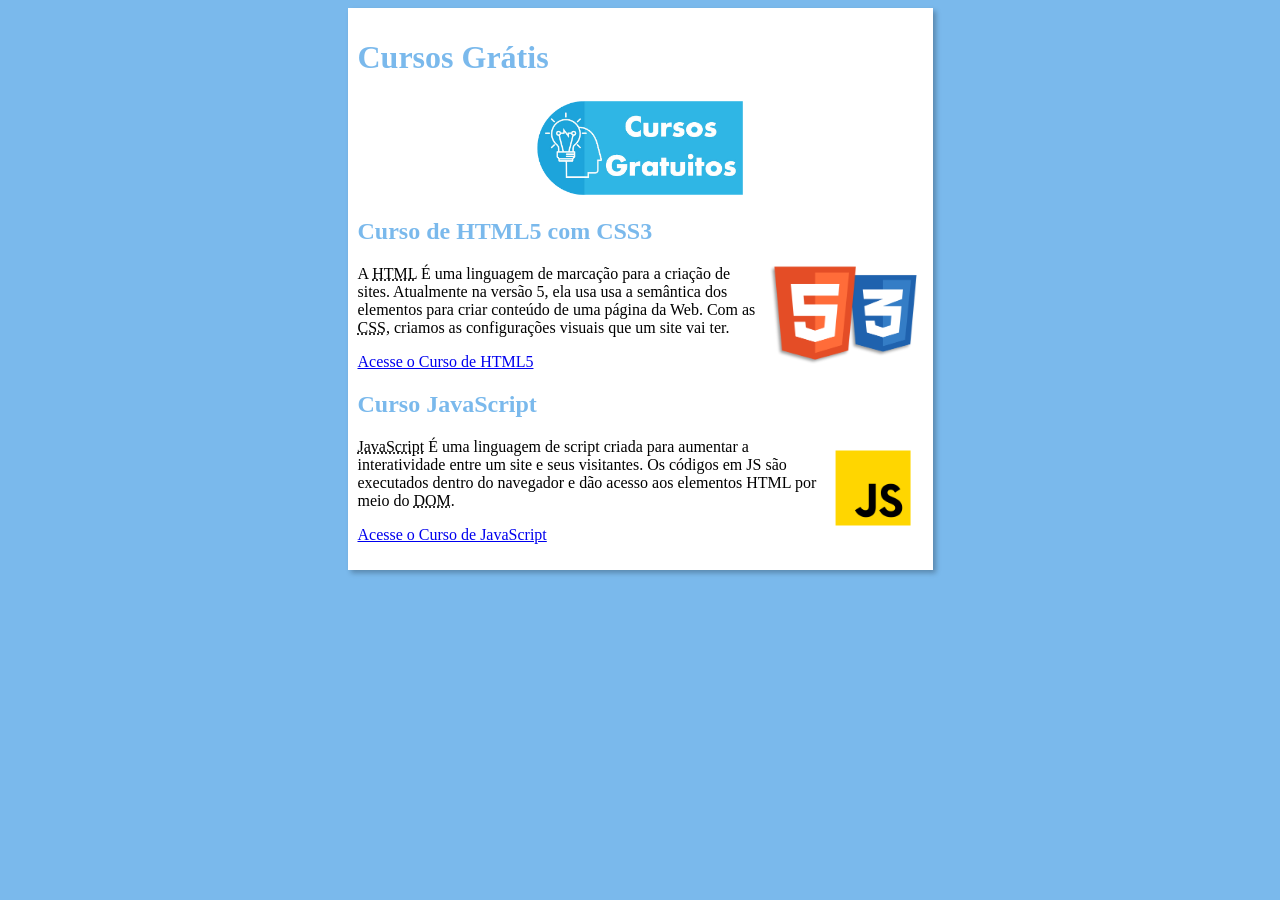
<file: index.html>
<!DOCTYPE html>
<html lang="pt-br">
<head>
    <meta charset="UTF-8">
    <meta name="viewport" content="width=device-width, initial-scale=1.0">
    <title>Curso em Vídeo</title>
    <link rel="stylesheet" href="estilos/style.css">
</head>
<body>
    <main>
        <header>
            <h1>Cursos Grátis</h1>
            <img class = centro src="imagens/cursos-gratis.png" height="100">
        </header>
        <article> 
            <h2>Curso de HTML5 com CSS3</h2>
            <img class = "lado" src="imagens/logo.png" height="100">
            <p>A <abbr title="HyperText Markup Language">HTML</abbr> É uma linguagem de marcação para a criação de sites. Atualmente na versão 5, ela usa usa a semântica  dos elementos para criar conteúdo de uma página da Web. Com as <abbr title - "Cascading Style Sheets">CSS</abbr>, criamos as configurações visuais que um site vai ter.</p>
            <p><a href="pagina2.html">Acesse o Curso de HTML5</a></p>
        </article>
        <article>
            
            <h2>Curso JavaScript</h2>
            <img class = "lado" src="imagens/javascript.png" height="100">
            <p><abbr title="JavaScript">JavaScript</abbr> É uma linguagem de script criada para aumentar a interatividade entre um site e seus visitantes. Os códigos em JS são executados dentro do navegador e dão acesso aos elementos HTML por meio do <abbr title="Document Object Model">DOM</abbr>.</p>
            <p><a href="pagina3.html">Acesse o Curso de JavaScript</a></p>

        </article>
    </main>
</body>
</html>
</file>
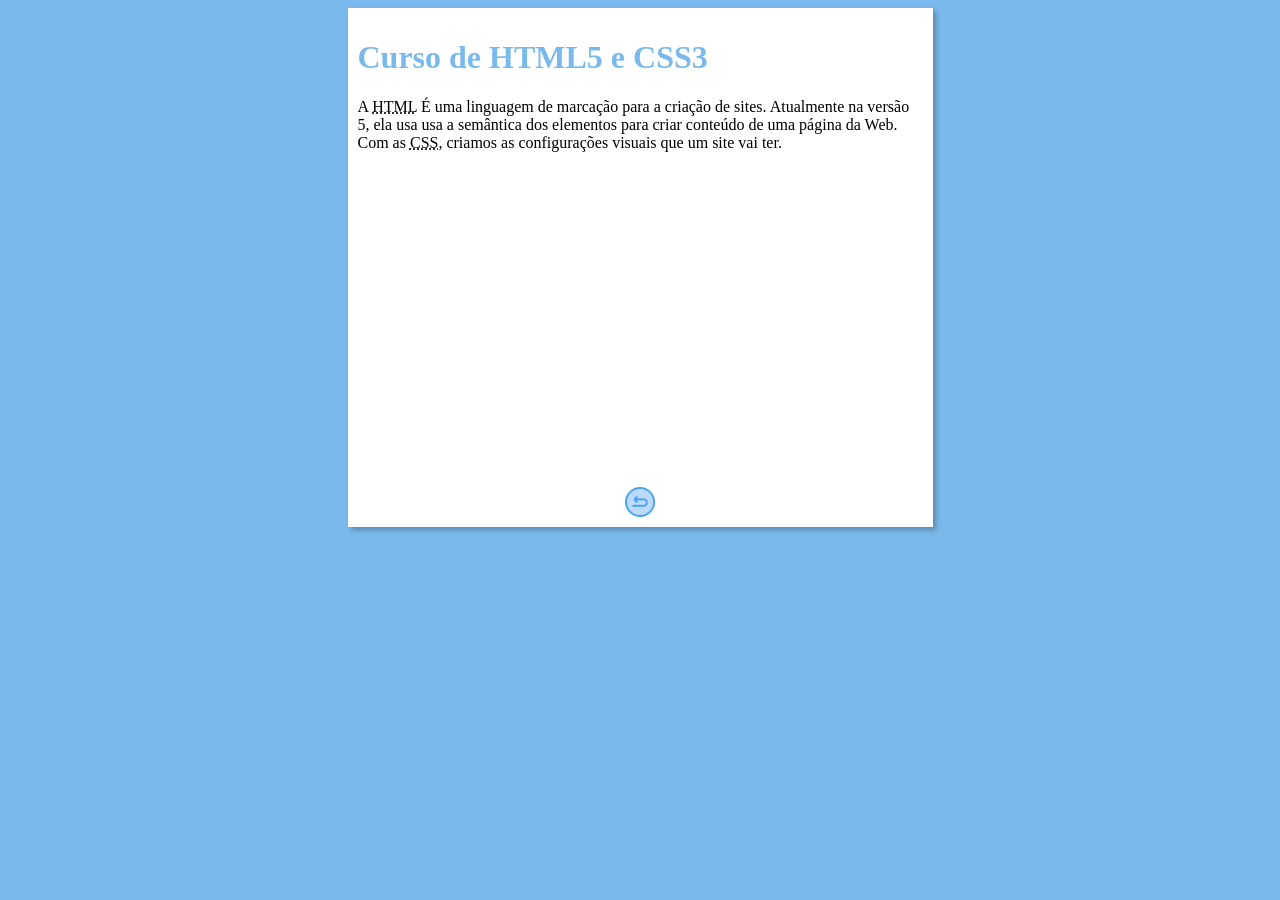
<file: pagina2.html>
<!DOCTYPE html>
<html lang="pt-br">
<head>
    <meta charset="UTF-8">
    <meta name="viewport" content="width=device-width, initial-scale=1.0">
    <title>Curso HTML</title>
    <link rel="stylesheet" href="estilos/style.css">
</head>
<body>
    <main>
        <header>
            <h1>Curso de HTML5 e CSS3</h1>
        </header>
        <article> 
            <p>A <abbr title="HyperText Markup Language">HTML</abbr> É uma linguagem de marcação para a criação de sites. Atualmente na versão 5, ela usa usa a semântica  dos elementos para criar conteúdo de uma página da Web. Com as <abbr title - "Cascading Style Sheets">CSS</abbr>, criamos as configurações visuais que um site vai ter.</p>
            <iframe width="560" height="315" src="https://www.youtube.com/embed/jgQjeqGRdgA?si=4zJxsiAyRUPNB8rS" title="YouTube video player" frameborder="0" allow="accelerometer; autoplay; clipboard-write; encrypted-media; gyroscope; picture-in-picture; web-share" referrerpolicy="strict-origin-when-cross-origin" allowfullscreen></iframe>
            
            <a href="index.html"><img class = "back" src="imagens/voltar.png" alt="voltar" height="30"></a>
        </article>
    </main>
</body>
</file>
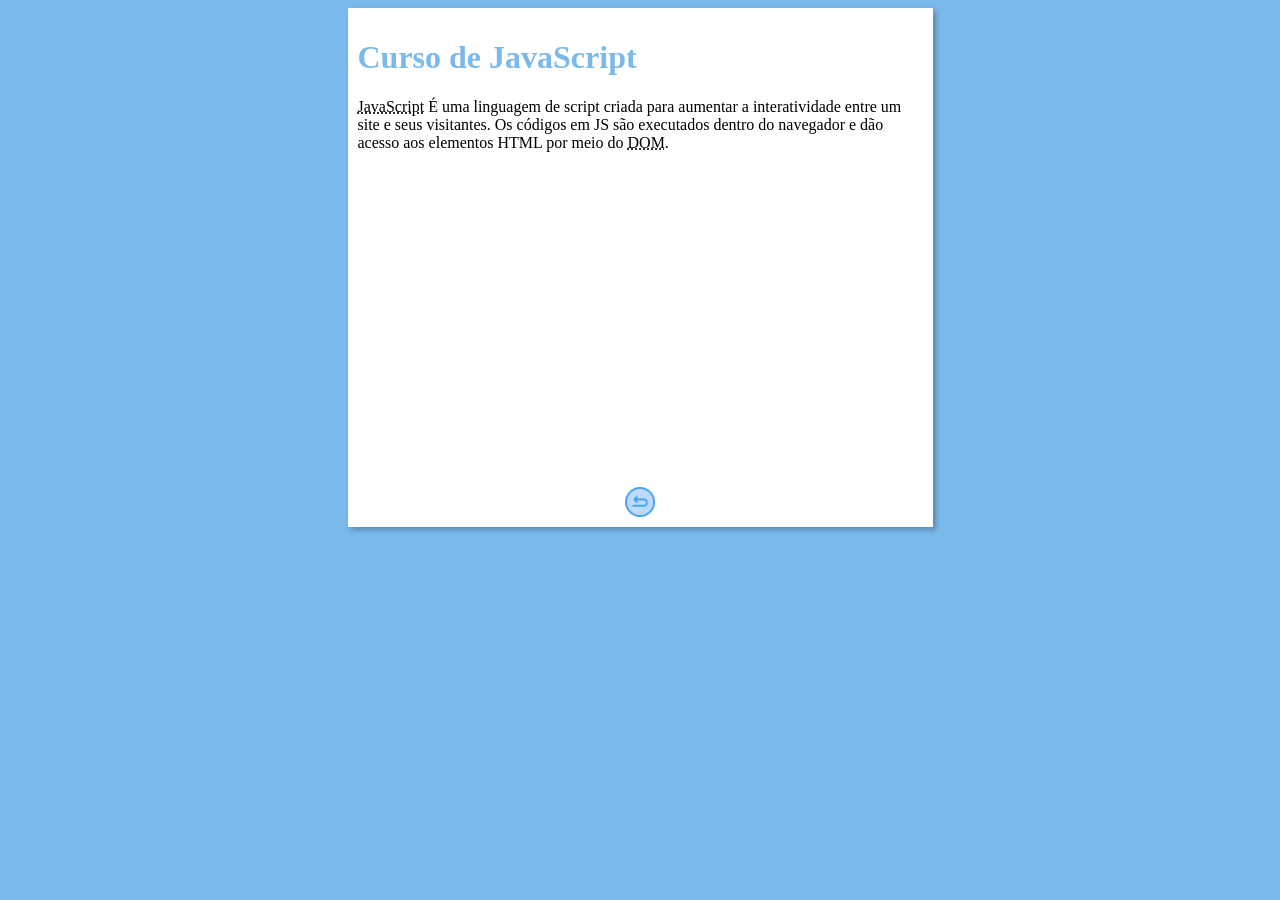
<file: pagina3.html>
<!DOCTYPE html>
<html lang="pt-br">
<head>
    <meta charset="UTF-8">
    <meta name="viewport" content="width=device-width, initial-scale=1.0">
    <title>Curso HTML</title>
    <link rel="stylesheet" href="estilos/style.css">
</head>
<body>
    <main>
        <header>
            <h1>Curso de JavaScript</h1>
        </header>
        <article> 
            <p><abbr title="JavaScript">JavaScript</abbr> É uma linguagem de script criada para aumentar a interatividade entre um site e seus visitantes. Os códigos em JS são executados dentro do navegador e dão acesso aos elementos HTML por meio do <abbr title="Document Object Model">DOM</abbr>.</p>
            <iframe width="560" height="315" src="https://www.youtube.com/embed/BXqUH86F-kA?si=0kuzRdUUEtkvjFXP" title="YouTube video player" frameborder="0" allow="accelerometer; autoplay; clipboard-write; encrypted-media; gyroscope; picture-in-picture; web-share" referrerpolicy="strict-origin-when-cross-origin" allowfullscreen></iframe>

            <a href="index.html"><img class = "back" src="imagens/voltar.png" alt="voltar" height="30"></a>
            
        </article>
    </main>
</body>
</file>
<file: estilos/style.css>
* { 
    font-family:'Times New Roman', Times, serif;
    font-size: 16px;

}

body {
    background-color: rgb(122, 185, 236);
}

main {
    background-color: white;
    width: 565px;
    margin: auto;
    padding: 10px;
    box-shadow: 3px 3px 5px rgba(0, 0, 0, 0.267);
}

h1 {
    font-size: 2em;
    color: rgb(122, 185, 236)
}

h2 {
    font-size: 1.5em;
    color: rgb(122, 185, 236)
}

img.lado {
    float: right;
}

img.centro {
    display: block;
    margin-left: auto;
    margin-right: auto;
}

img.back {
    display: block;
    margin-left: auto;
    margin-right: auto;
}
</file>
